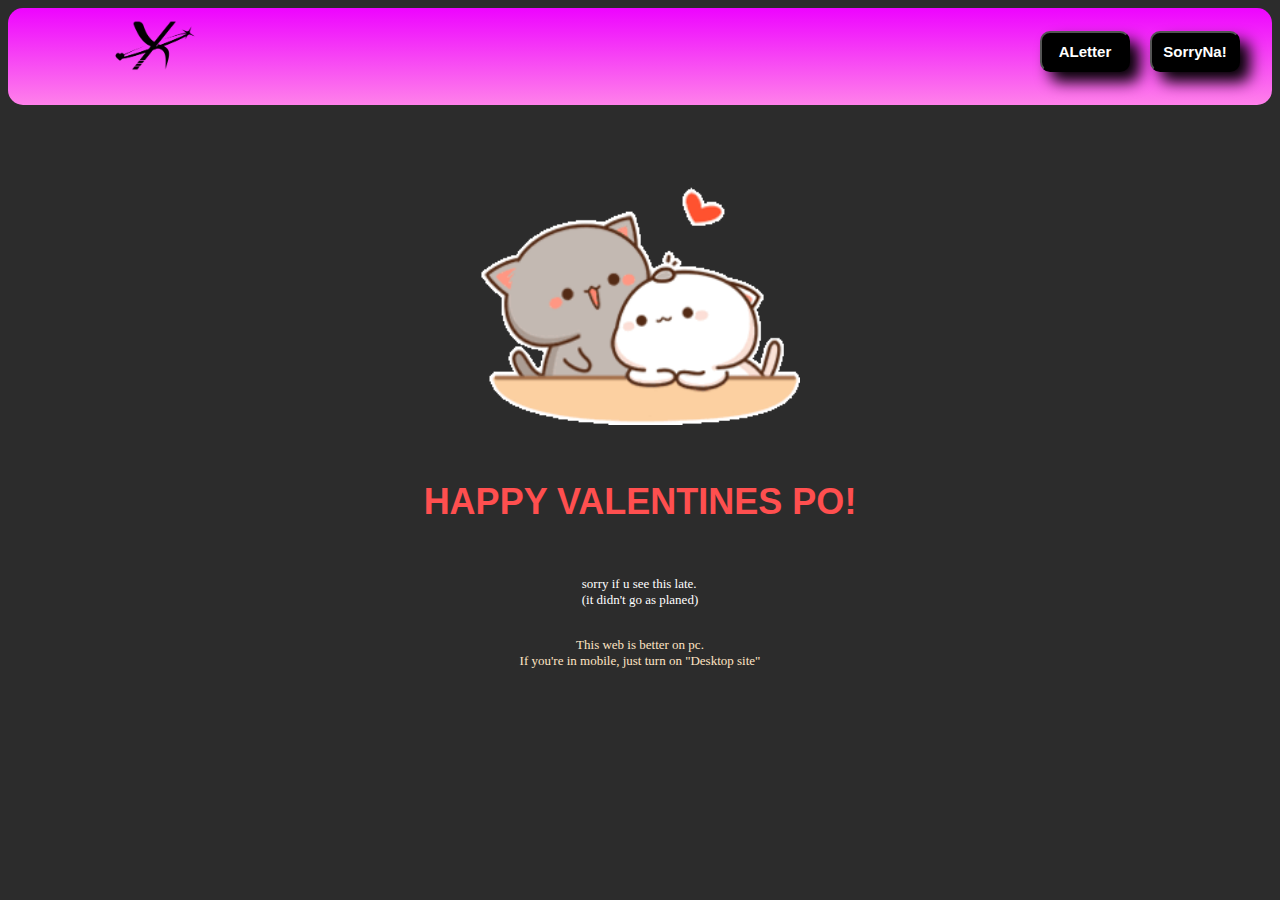
<file: index.html>
<!DOCTYPE html>
<html lang="en">
<head>
    <link rel="stylesheet" href="Style.css">
    <meta charset="UTF-8">
    <meta name="viewport" content="width=device-width, initial-scale=1.0">
    <title>Greetings!</title>
    <style type="text/css">
    </style>
</head>
<body>
    <nav class="navbar">
        <div class="navdiv">
            <div class="logo"><a href="#" style="color: black;"><img src="YX BLK no BG.png" alt="yx" width="100rem" height="auto"></a></div>
            <ul>
                <button><a href="ALetter.html">ALetter</a></button>
                <button><a href="SorryNa!.html">SorryNa!</a></button>
            </ul>
        </div>
    </nav>
    <img src="peach-goma-love-pat-head-cheek.gif" alt="cat" style=" width: 20rem; height: 20rem; display: block; margin-left: auto; margin-right: auto;">
    <div class="div1">
        <H1>HAPPY VALENTINES PO!</H1>
    </div>

    <div class="div2">
        <br><p>sorry if u see this late.<br>(it didn't go as planed)</p><p style="text-align: center; color: bisque;"><br>This web is better on pc.<br>If you're in mobile, just turn on "Desktop site"</p>
    </div>
    <div class="heart"></div>
</body>
</file>
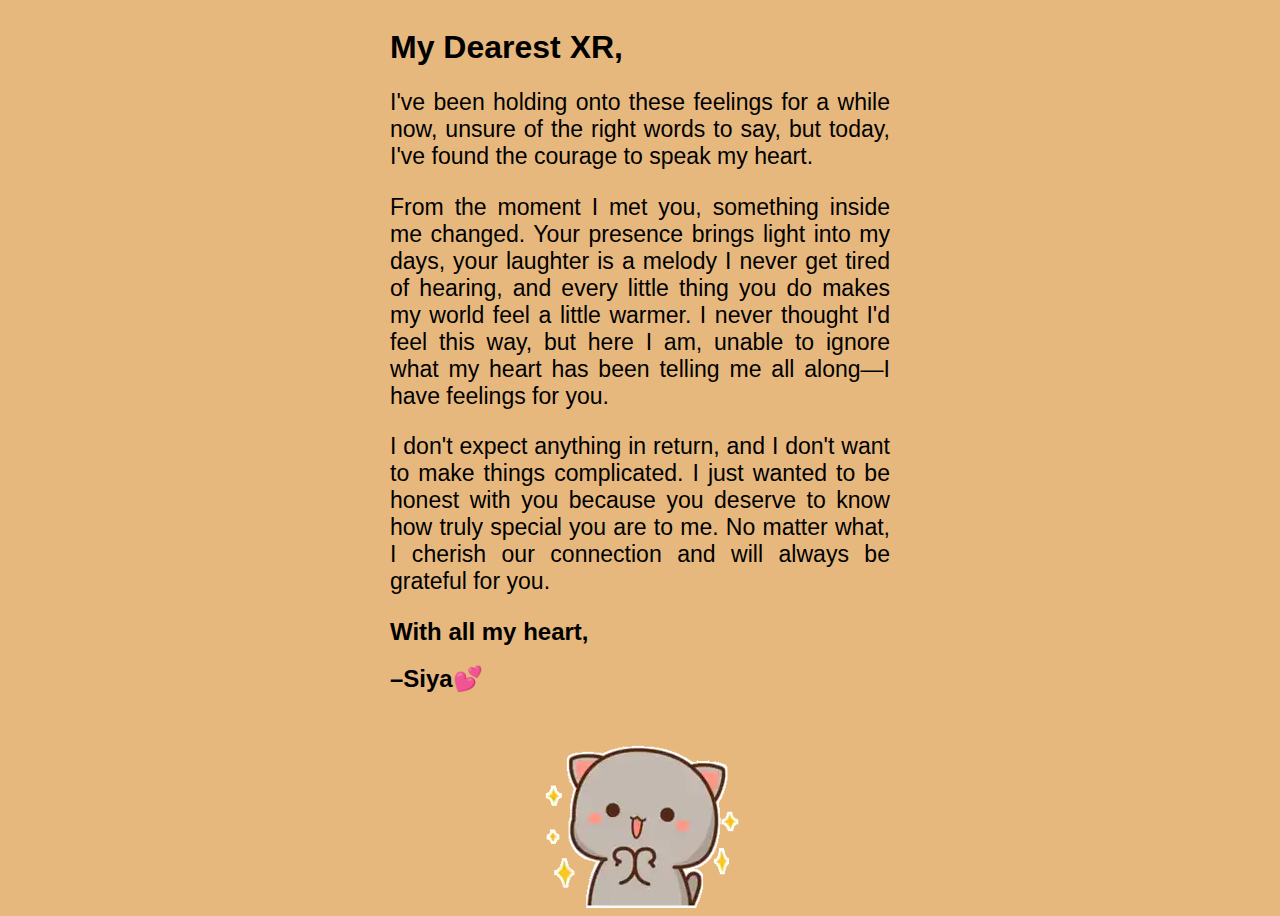
<file: ALetter.html>
<!DOCTYPE html>
<html lang="en">
<head>
    <link rel="stylesheet" href="Style.css">
    <meta charset="UTF-8">
    <meta name="viewport" content="width=device-width, initial-scale=1.0">
    <title>A C-Letter</title>
    <style type="text/css">
    </style>
</head>
<body style="background-color: rgb(231, 184, 125); display: grid; align-items: center;">
    <div class="whole.L" style="display: block; margin-left: auto; margin-right: auto;">
        <div class="Letter" style="font-family: arial;">
            <h1 class="name"></h1>
            <div class="Letter2" style="font-size: larger;">
                <p>I've been holding onto these feelings for a while now, unsure of the right words to say, but today, I've found the courage to speak my heart.<br></p>
        
                <p>From the moment I met you, something inside me changed. Your presence brings light into my days, your laughter is a melody I never get tired of hearing, and every little thing you do makes my world feel a little warmer. I never thought I'd feel this way, but here I am, unable to ignore what my heart has been telling me all along—I have feelings for you. <br></p>
        
                <p>I don't expect anything in return, and I don't want to make things complicated. I just wanted to be honest with you because you deserve to know how truly special you are to me. No matter what, I cherish our connection and will always be grateful for you. <br></p>
            </div>
                <h2>With all my heart,<br></h2>
                <h2 class="siya"></h2>
        </div>
    </div>
<img src="peach-goma-happy-shine-stars.webp" alt="cat2" style="display: block; margin-left: auto; margin-right: auto;" >
</body>
</html>
</file>
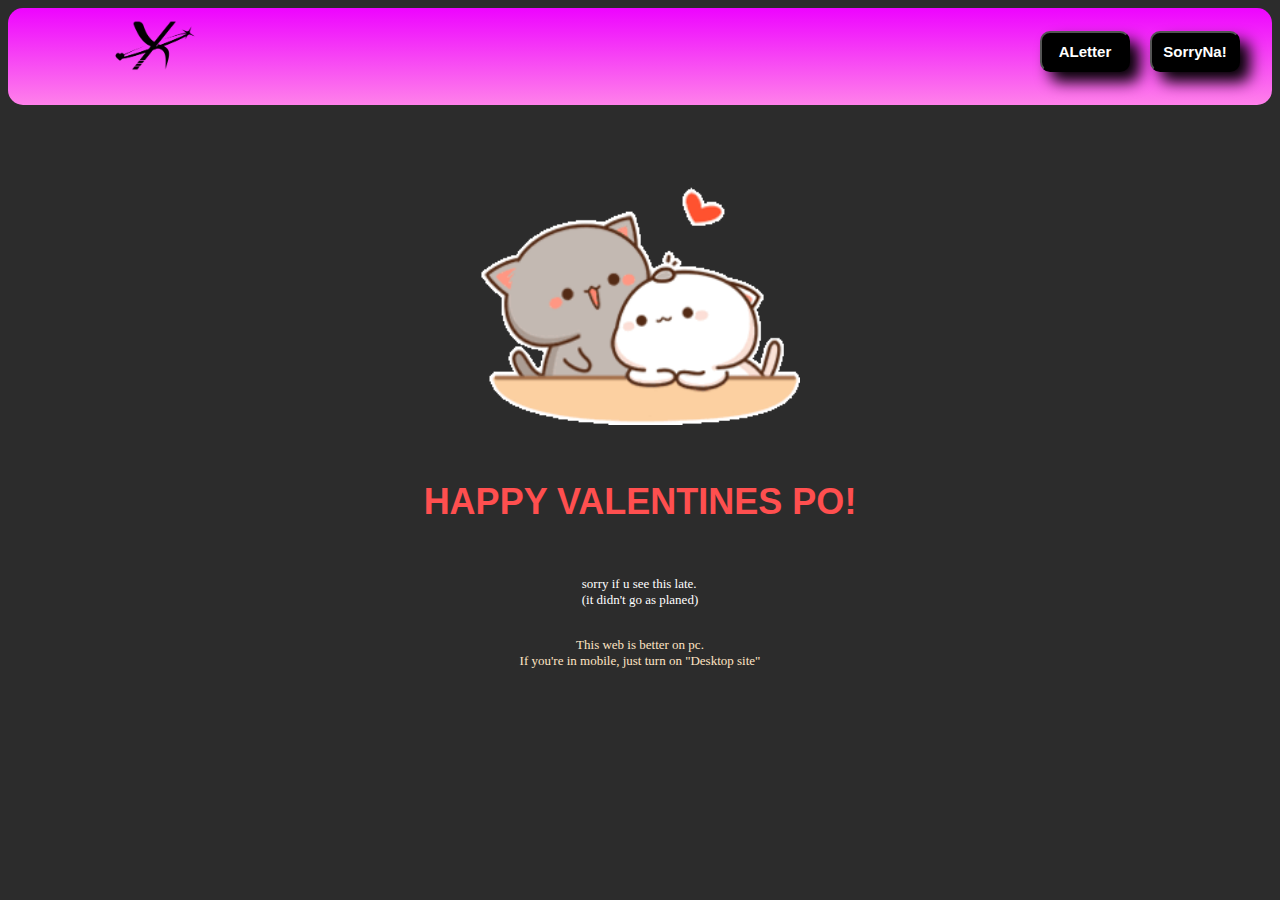
<file: Hi-po.html>
<!DOCTYPE html>
<html lang="en">
<head>
    <link rel="stylesheet" href="Style.css">
    <meta charset="UTF-8">
    <meta name="viewport" content="width=device-width, initial-scale=1.0">
    <title>Greetings!</title>
    <style type="text/css">
    </style>
</head>
<body>
    <nav class="navbar">
        <div class="navdiv">
            <div class="logo"><a href="#" style="color: black;"><img src="YX BLK no BG.png" alt="yx" width="100rem" height="auto"></a></div>
            <ul>
                <button><a href="ALetter.html">ALetter</a></button>
                <button><a href="SorryNa!.html">SorryNa!</a></button>
            </ul>
        </div>
    </nav>
    <img src="peach-goma-love-pat-head-cheek.gif" alt="cat" style=" width: 20rem; height: 20rem; display: block; margin-left: auto; margin-right: auto;">
    <div class="div1">
        <H1>HAPPY VALENTINES PO!</H1>
    </div>

    <div class="div2">
        <br><p>sorry if u see this late.<br>(it didn't go as planed)</p><p style="text-align: center; color: bisque;"><br>This web is better on pc.<br>If you're in mobile, just turn on "Desktop site"</p>
    </div>
    <div class="heart"></div>
</body>
</file>
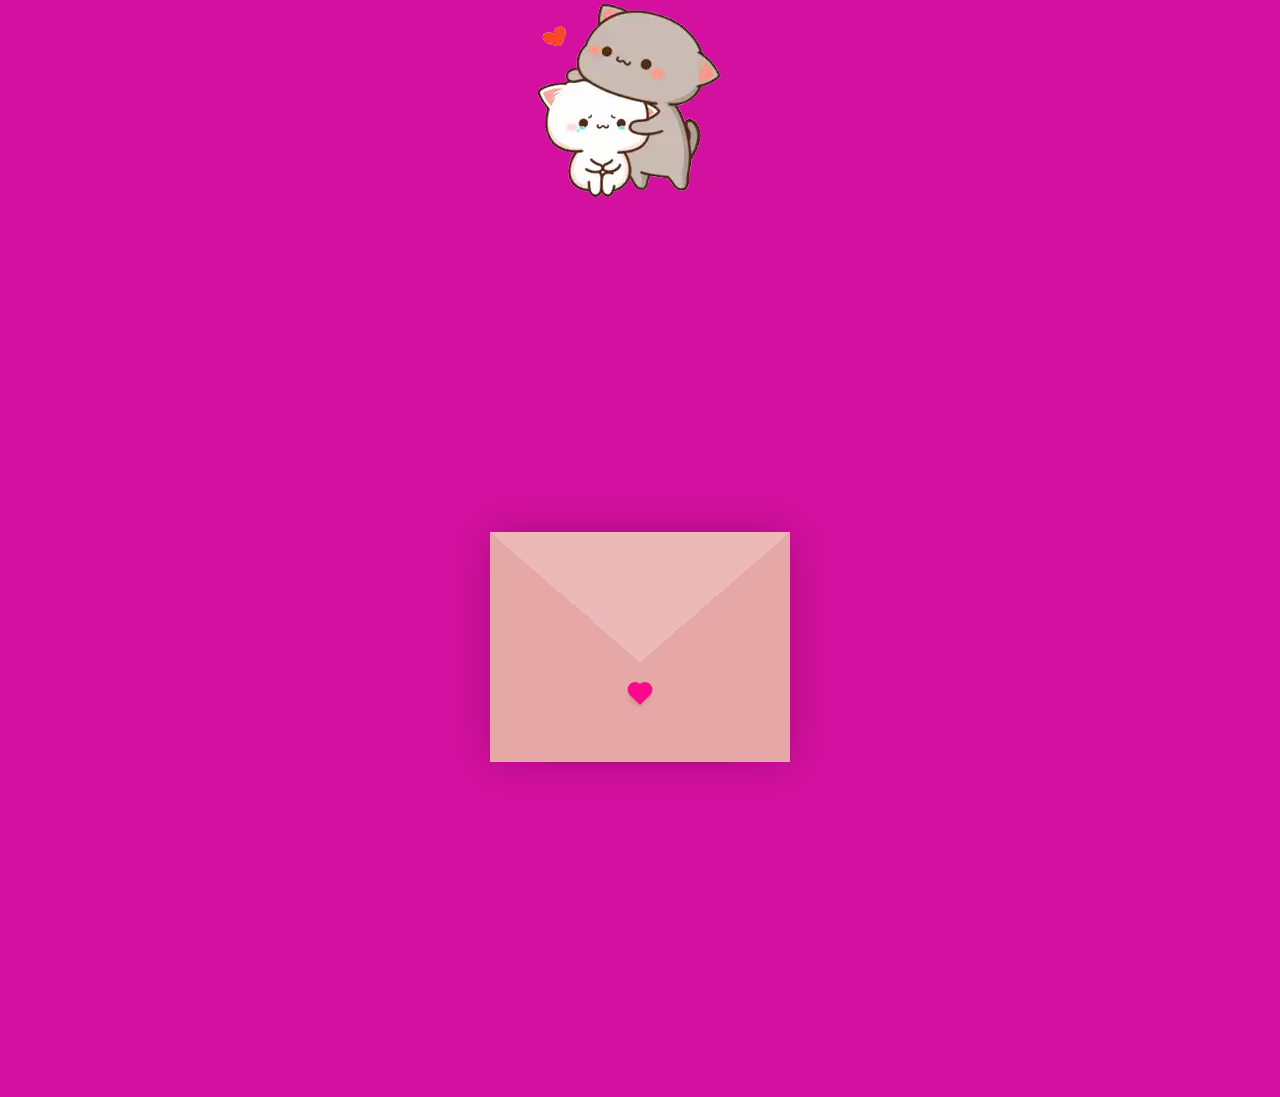
<file: SorryNa!.html>
<!DOCTYPE html>
<html lang="en">
<head>
    <link rel="stylesheet" href="Style.css">
    <meta charset="UTF-8">
    <meta name="viewport" content="width=device-width, initial-scale=1.0">
    <title>Apologies (❁´◡`❁)</title>
    <style>:root{
        --primary: #fff;
        --bg-color: rgb(211, 16, 159);
        --bg-envelope-color: #f5d1d1;
        --envelope-tab: #ecb8b8;
        --envelope-cover: #e6a7a7;
        --shadow-color: rgba(0, 0, 0, 0.2);
        --txt-color: #444;
        --heart-color: rgb(252, 8, 138);
      }
      body{
        margin: 0;
        padding: 0;
        box-sizing: border-box;
        background: var(--bg-color);
        display: flex;
        align-items: center;
        justify-content: center;
      }
      .container {
        height: 100vh;
        display: grid;
        place-items: center;
      }
      .container > .envelope-wrapper {
        background: var(--bg-envelope-color);
        box-shadow: 0 0 40px var(--shadow-color);
      }
      .envelope-wrapper > .envelope {
        position: relative;
        width: 300px;
        height: 230px;
      }
      .envelope-wrapper > .envelope::before {
        content: "";
        position: absolute;
        top: 0;
        z-index: 2;
        border-top: 130px solid var(--envelope-tab);
        border-right: 150px solid transparent;
        border-left: 150px solid transparent;
        transform-origin: top;
        transition: all 0.5s ease-in-out 0.7s;
      }
      .envelope-wrapper > .envelope::after {
        content: "";
        position: absolute;
        z-index: 2;
        width: 0px;
        height: 0px;
        border-top: 130px solid transparent;
        border-right: 150px solid var(--envelope-cover);
        border-bottom: 100px solid var(--envelope-cover);
        border-left: 150px solid var(--envelope-cover);
      }
      .envelope > .letter {
        position: absolute;
        right: 20%;
        bottom: 0;
        width: 54%;
        height: 80%;
        background: var(--primary);
        text-align: center;
        transition: all 1s ease-in-out;
        box-shadow: 0 0 5px var(--shadow-color);
        padding: 20px 10px;
      }
      
      .envelope > .letter > .text {
        font-family: 'Gill Sans', 'Gill Sans MT', Calibri, 'Trebuchet MS', sans-serif;
        color: var(--txt-color);
        text-align: left;
        font-size: 10px;
      }
      .heart {
        position: absolute;
        top: 50%;
        left: 50%;
        width: 15px;
        height: 15px;
        background: var(--heart-color);
        z-index: 4;
        transform: translate(-50%, -20%) rotate(45deg);
        transition: transform 0.5s ease-in-out 1s;
        box-shadow: 0 1px 6px var(--shadow-color);
        cursor: pointer;
        margin-top: 15rem;
      }
      .heart:before, 
      .heart:after {
        content: "";
        position: absolute;
        width: 15px;
        height: 15px;
        background-color: var(--heart-color);
        border-radius: 50%;
      }
      .heart:before {
        top: -7.5px;
      }
      .heart:after {
        right: 7.5px;
      }
      .flap > .envelope:before {
        transform: rotateX(180deg);
        z-index: 0;
      }
      .flap > .envelope > .letter {
        bottom: 100px;
        transform: scale(1.5);
        transition-delay: 1s;
      }
      .flap > .heart {
        transform: rotate(90deg);
        transition-delay: 0.4s;
        filter: opacity(50%);
      }</style>
</head>
<body class="sorry" style="display: grid; align-items: center;">
  <img src="peach-goma-comfort-hug.webp" alt="cat3" style="margin-left: 3rem;">
    <div class="container">
        <div class="envelope-wrapper">
            <div class="envelope">
                <div class="letter">
                    <div class="text">
                        <strong>Dear XR,</strong>
                        <p>                   
I just wanted to say sorry for being so weak, annoying and a little wierd at times. I know it can be a bit much, and I hope it hasn’t been too annoying. I’ll try to be better. I'm so sorry po.<br>
Take care!<br>----–Siya
                        </p>
                    </div>
                </div>
            </div>
            <div class="heart"></div>
        </div>
    </div>
    <script>
        const envelope = document.querySelector('.envelope-wrapper');
        envelope.addEventListener('click', () => {
            envelope.classList.toggle('flap');
        });
    </script>
</body>
</html>
</file>
<file: Style.css>
*{
    text-decoration: none;
}
.navbar{
    background: linear-gradient(#ee04ff,#ff81ea); font-family: Calibri; padding-right: 2rem; padding-left: 5rem; border-radius: 15px; padding-bottom: 10px;
}
.navdiv{
    display: flex; align-items: center; justify-content: space-between;
}
.logo{
     font-weight: 600; padding-left: 1rem; padding-right: 1rem; padding-bottom: 0.5rem;
}
li{
    list-style: none; display: inline-block; 
}
li a{
    color: rgb(0, 0, 0); font-size: 18dvh; font-weight: bold; margin-right: 25px; margin-left: 50px;
}
button{
    background-color: black; margin-left: 1rem; border-radius: 10px; padding: 10px; width: 90px; box-shadow: 10px 10px 15px;
}
button a{
    color: white; font-weight: bold; font-size: 15px; 
}
button :hover{
    color: #000000; background-color: #fff
}
p{
    display: flex;
    justify-content: center;
    align-items: center;
}
body{
    background-color: #2c2c2c;
}
.div1{
    display: flex;
    justify-content: center;
    align-items: center;
    margin-top: 2rem;
    color: #ff4f4f;
    font-size: large;
    font-weight: bolder;
    font-family: Arial, Helvetica, sans-serif;
    
    animation: infinite;
    animation-duration: 3s;
    animation-name: tilt;
    animation-timing-function: ease-in-out;
}
@keyframes tilt{
    0%{
        transform: rotate(-5deg);
    }
    50%{
       transform: rotate(5deg);
    }
    100%{
        transform: rotate(-5deg);
    }
}

.div2{
    color: #fff;
    font-size: small;
    height: 100px;
    width: 500px;
    margin: auto;
}
.divD1{
    background-color: #fff;
}

.letter{
    margin: auto;
    font-family: Arial, Helvetica, sans-serif;

    
}
.Letter2{
    p{
        text-align: justify;
        font-size: larger;
        width: 500px;
    }
    
}
.name::after{
    content: "My Dearest XR,";
}
.name:hover::after{
    content: "My Dearest Xrischa,";
}
.siya::after{
    content: "–Siya💕";
}
.siya:hover::after{
    content: "–Young-Li";
}
</file>
